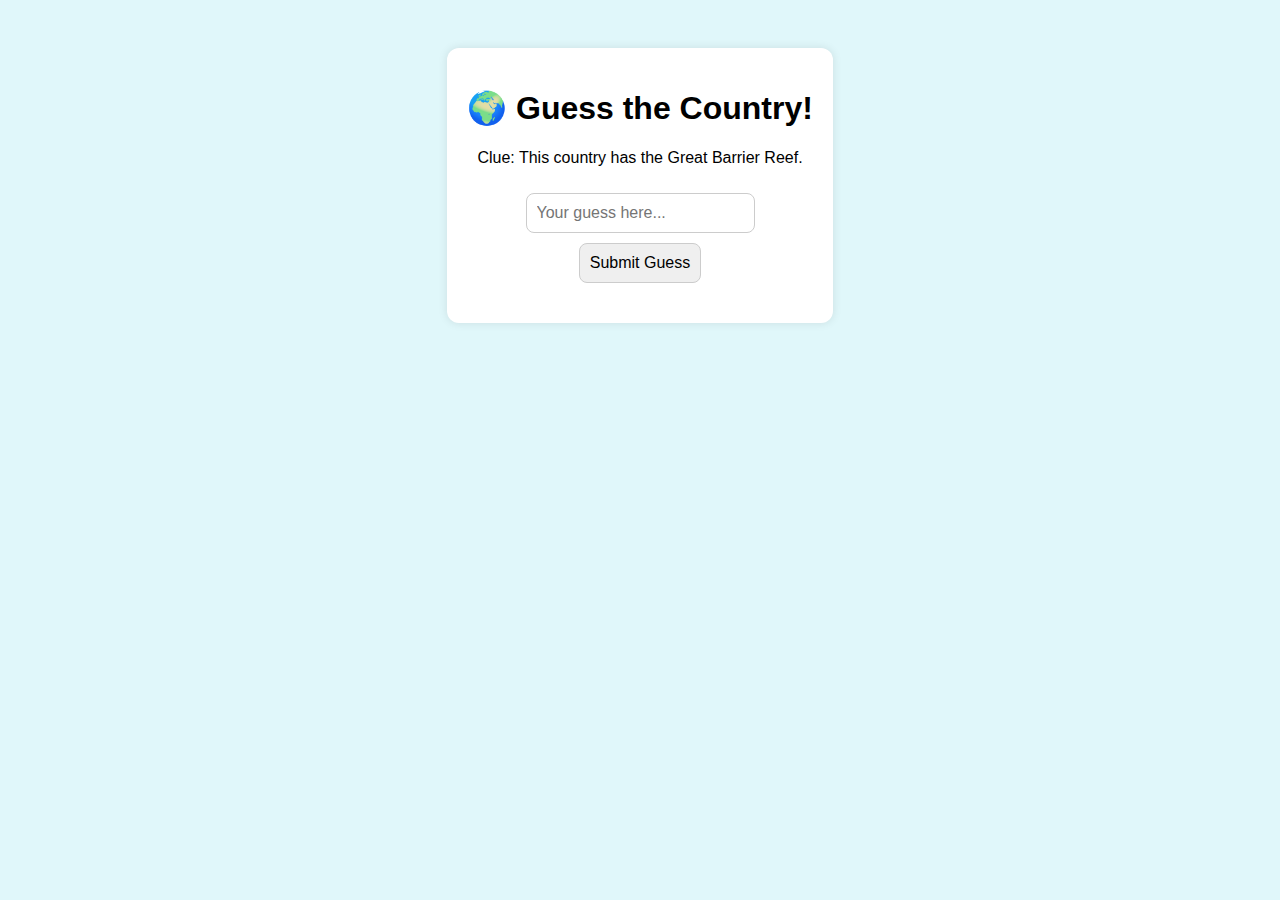
<file: webapp.html>
<!DOCTYPE html>
<html lang="en">
<head>
  <meta charset="UTF-8">
  <title>Geography Game</title>
  <style>
    body {
      font-family: Arial, sans-serif;
      background-color: #e0f7fa;
      text-align: center;
      padding: 40px;
    }
    #game {
      background: white;
      border-radius: 12px;
      padding: 20px;
      display: inline-block;
      box-shadow: 0 0 10px rgba(0,0,0,0.1);
    }
    input, button {
      padding: 10px;
      font-size: 16px;
      margin-top: 10px;
      border-radius: 8px;
      border: 1px solid #ccc;
    }
    #result {
      margin-top: 20px;
      font-size: 18px;
    }
  </style>
</head>
<body>
  <div id="game">
    <h1>🌍 Guess the Country!</h1>
    <p id="clue">Clue: This country has the Great Barrier Reef.</p>
    <input type="text" id="guessInput" placeholder="Your guess here..." />
    <br />
    <button onclick="checkGuess()">Submit Guess</button>
    <div id="result"></div>
  </div>

  <script>
    const questions = [
      { clue: "This country has the Great Barrier Reef.", answer: "Australia" },
      { clue: "This country is home to the Eiffel Tower.", answer: "France" },
      { clue: "This country has Mount Fuji.", answer: "Japan" },
      { clue: "This country has the majority of the Amazon Rainforest.", answer: "Brazil" },
      { clue: "This country has the Machu Picchu.", answer: "Peru" },
      { clue: "This country has the Pyramids of Giza.", answer: "Egypt" },
    ];

    let currentQuestion = 0;

    function checkGuess() {
      const userGuess = document.getElementById("guessInput").value.trim().toLowerCase();
      const correctAnswer = questions[currentQuestion].answer.toLowerCase();

      const result = document.getElementById("result");
      if (userGuess === correctAnswer) {
        result.innerHTML = "✅ Correct!";
      } else {
        result.innerHTML = `❌ Wrong! The correct answer was <strong>${questions[currentQuestion].answer}</strong>.`;
      }

      // Move to the next question after 1 second
      setTimeout(() => {
        currentQuestion++;
        if (currentQuestion < questions.length) {
          document.getElementById("clue").textContent = "Clue: " + questions[currentQuestion].clue;
          document.getElementById("guessInput").value = "";
          result.innerHTML = "";
        } else {
          document.getElementById("game").innerHTML = "<h1>🎉 You're a geography genius! 🎉</h1>";
        }
      }, 1000);
    }
  </script>
</body>
</html>
</file>
